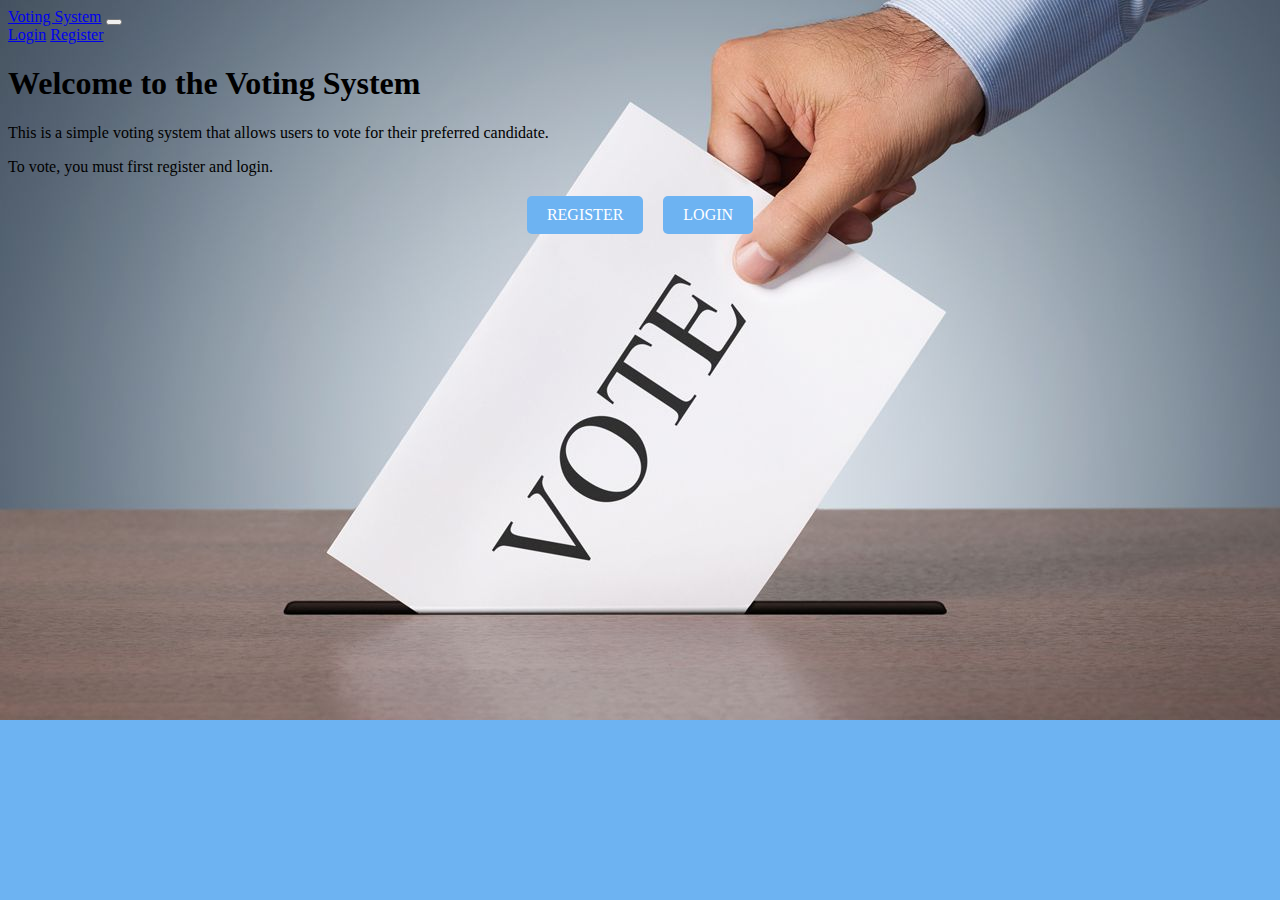
<file: index.html>
<!DOCTYPE html>
<html lang="en">
<head>
    <meta charset="UTF-8">
    <meta http-equiv="X-UA-Compatible" content="IE=edge">
    <meta name="viewport" content="width=device-width, initial-scale=1.0">
    <title>voting</title>
    <!-- link bootstrap cdn -->
    <link rel="stylesheet" href="https://cdn.jsdelivr.net/npm/bootstrap@5.2.0/dist/css/bootstrap.min.css" integrity="sha384-gH2yIJqKdNHPEq0n4Mqa/HGKIhSkIHeL5AyhkYV8i59U5AR6csBvApHHNl/vI1Bx" crossorigin="anonymous">
    <link rel="stylesheet" href="assets/css/style.css">


</head>
<body>

    <nav class="navbar navbar-expand-lg navbar-light bg-light">
        <div class="container-fluid">
          <a class="navbar-brand" href="#">Voting System</a>
          <button class="navbar-toggler" type="button" data-bs-toggle="collapse" data-bs-target="#navbarNavAltMarkup" aria-controls="navbarNavAltMarkup" aria-expanded="false" aria-label="Toggle navigation">
            <span class="navbar-toggler-icon"></span>
          </button>
          <div class="collapse navbar-collapse offset-8" id="navbarNavAltMarkup">
            <div class="navbar-nav">
              <a class="nav-link" href="src/login.php">Login</a>
              <a class="nav-link" href="src/register.php">Register</a>
            </div>
          </div>
        </div>
      </nav>

    <!-- simple hero section occupying the entire page -->
    <!-- welcome section -->
    <section class="vh-100 bg-image">
        <div class="mask d-flex align-items-center h-100 gradient-custom-3">
            <div class="container h-100">
                <div class="row d-flex justify-content-center align-items-center h-100">
                    <div class="col-12 col-md-9 col-lg-7 col-xl-6">
                        <div class="card">
                            <div class="card-body p-5 text-center">
                                <h1 class="mb-5 text-center">
                                    Welcome to the Voting System
                                </h1>
                                <p class="mb-3">
                                    This is a simple voting system that allows users to vote for their preferred candidate.
                                </p>
                                <p class="mb-3">
                                    To vote, you must first register and login.
                                </p>
                                
                            </div>
                            <div class="row" id="button-section">
                                <a href="src/register.php" class="register btn btn-info w-25">Register</a>
                                <a href="src/login.php" class="login btn btn-primary w-25 mr-1 ">Login</a>
                            </div>
                        </div>

                        
                    </div>
                </div>
            </div>
        </div>
    </section>


    <script src="https://cdn.jsdelivr.net/npm/bootstrap@5.2.0/dist/js/bootstrap.min.js" integrity="sha384-ODmDIVzN+pFdexxHEHFBQH3/9/vQ9uori45z4JjnFsRydbmQbmL5t1tQ0culUzyK" crossorigin="anonymous"></script>
</body>
</html>
</file>
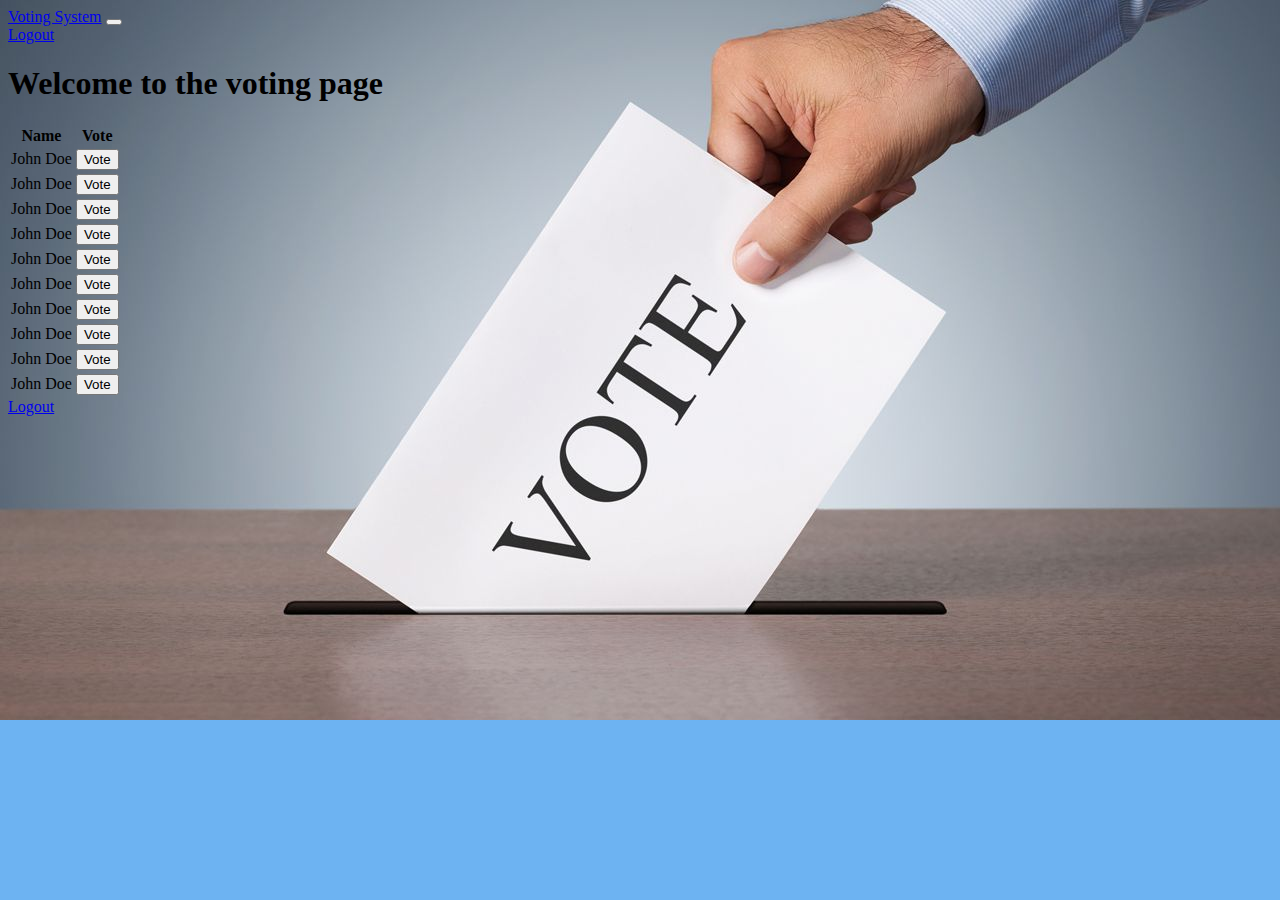
<file: src/dashboard.html>
<!DOCTYPE html>
<html lang="en">
<head>
    <meta http-equiv="X-UA-Compatible" content="IE=edge">
    <meta name="viewport" content="width=device-width, initial-scale=1.0">
    <title>login</title>
    <link rel="stylesheet" href="https://cdn.jsdelivr.net/npm/bootstrap@5.2.0/dist/css/bootstrap.min.css" integrity="sha384-gH2yIJqKdNHPEq0n4Mqa/HGKIhSkIHeL5AyhkYV8i59U5AR6csBvApHHNl/vI1Bx" crossorigin="anonymous">
    <link rel="stylesheet" href="../assets/css/style.css">
</head>
<body>

    <nav class="navbar navbar-expand-lg navbar-light bg-light">
        <div class="container-fluid">
          <a class="navbar-brand" href="#">Voting System</a>
          <button class="navbar-toggler" type="button" data-bs-toggle="collapse" data-bs-target="#navbarNavAltMarkup" aria-controls="navbarNavAltMarkup" aria-expanded="false" aria-label="Toggle navigation">
            <span class="navbar-toggler-icon"></span>
          </button>
          <div class="collapse navbar-collapse offset-8" id="navbarNavAltMarkup">
            <div class="navbar-nav">
              <a class="nav-link" href="../index.html">Logout</a>
            </div>
          </div>
        </div>
      </nav>


    <section class="vh-100 bg-image">
        <div class="mask d-flex align-items-center h-100 gradient-custom-3">
            <div class="container h-100">
                <!-- voting page displaying all users and a button to vote-->
                <div class="row d-flex justify-content-center align-items-center h-100">
                    <div class="col-12 col-md-9 col-lg-7 col-xl-6">
                        <div class="card">
                            <div class="card-body p-5 text-center">
                                <h1 class="mb-5 text-center">
                                    Welcome to the voting page
                                </h1>
                                <!-- display a table of contestants and a button to vote -->
                                <table class="table table-striped">
                                    <thead>
                                        <tr>
                                            <th scope="col">Name</th>
                                            <th scope="col">Vote</th>
                                        </tr>
                                    </thead>
                                    <tbody>
                                        <tr>
                                            <td>John Doe</td>
                                            <td><button class="btn btn-primary">Vote</button></td>
                                        </tr>
                                        <tr>
                                            <td>John Doe</td>
                                            <td><button class="btn btn-primary">Vote</button></td>
                                        </tr>
                                        <tr>
                                            <td>John Doe</td>
                                            <td><button class="btn btn-primary">Vote</button></td>
                                        </tr>
                                        <tr>
                                            <td>John Doe</td>
                                            <td><button class="btn btn-primary">Vote</button></td>
                                        </tr>
                                        <tr>
                                            <td>John Doe</td>
                                            <td><button class="btn btn-primary">Vote</button></td>
                                        </tr>
                                        <tr>
                                            <td>John Doe</td>
                                            <td><button class="btn btn-primary">Vote</button></td>
                                        </tr>
                                        <tr>
                                            <td>John Doe</td>
                                            <td><button class="btn btn-primary">Vote</button></td>
                                        </tr>
                                        <tr>
                                            <td>John Doe</td>
                                            <td><button class="btn btn-primary">Vote</button></td>
                                        </tr>
                                        <tr>
                                            <td>John Doe</td>
                                            <td><button class="btn btn-primary">Vote</button></td>
                                        </tr>
                                        <tr>
                                            <td>John Doe</td>
                                            <td><button class="btn btn-primary">Vote</button></td>
                                        </tr>
                                    </tbody>
                                </table>
                                <a href="index.html" class="btn btn-primary">Logout</a>
                            </div>
                        </div>
                        </div>
                    </div>

            </div>
        </div>
    <script src="https://cdn.jsdelivr.net/npm/bootstrap@5.2.0/dist/js/bootstrap.min.js" integrity="sha384-ODmDIVzN+pFdexxHEHFBQH3/9/vQ9uori45z4JjnFsRydbmQbmL5t1tQ0culUzyK" crossorigin="anonymous"></script>


</body>
</html>
</file>
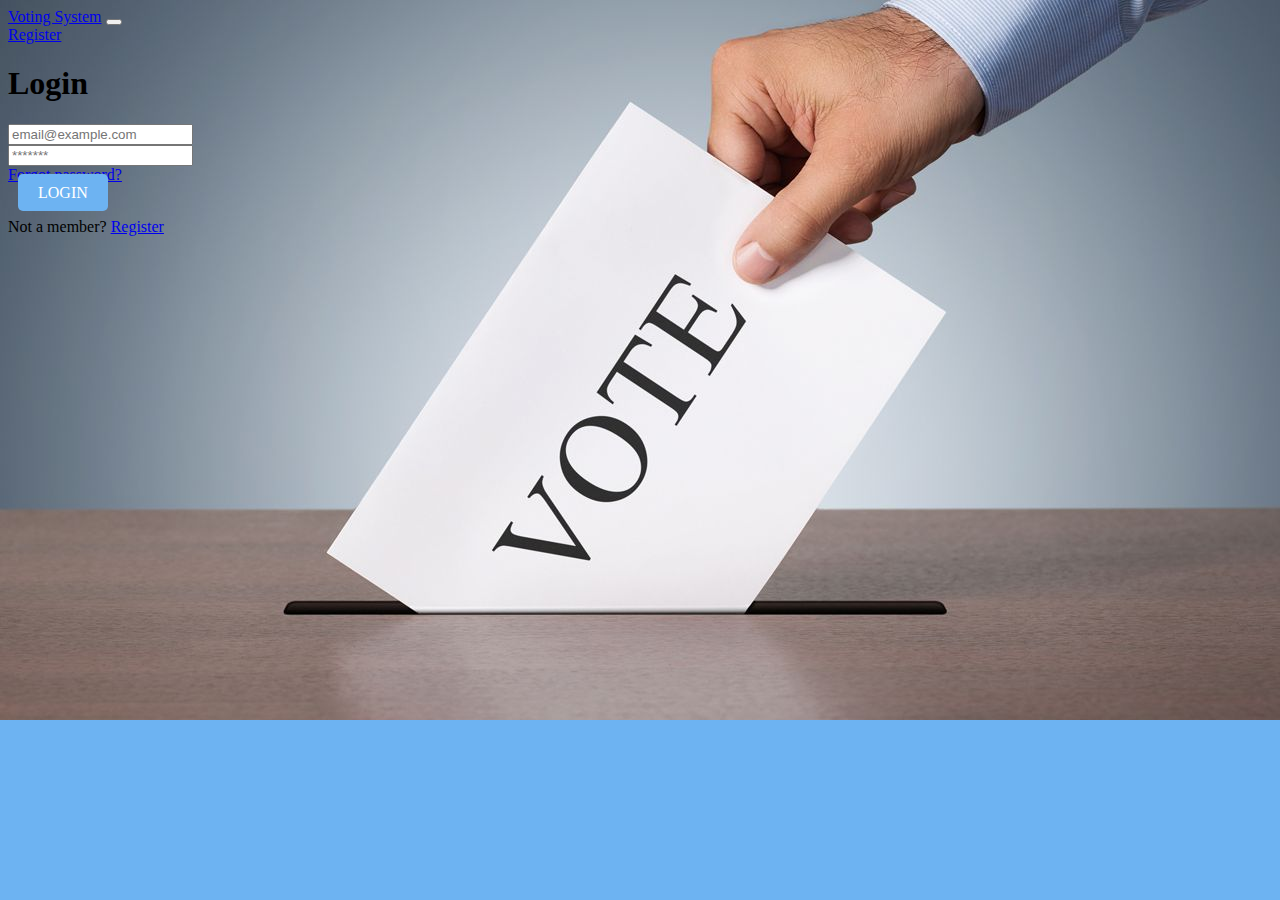
<file: src/login.html>
<!DOCTYPE html>
<html lang="en">
<head>
    <meta charset="UTF-8">
    <meta http-equiv="X-UA-Compatible" content="IE=edge">
    <meta name="viewport" content="width=device-width, initial-scale=1.0">
    <title>login</title>
    <link rel="stylesheet" href="https://cdn.jsdelivr.net/npm/bootstrap@5.2.0/dist/css/bootstrap.min.css" integrity="sha384-gH2yIJqKdNHPEq0n4Mqa/HGKIhSkIHeL5AyhkYV8i59U5AR6csBvApHHNl/vI1Bx" crossorigin="anonymous">
    <link rel="stylesheet" href="../assets/css/style.css">
</head>
<body>

    <nav class="navbar navbar-expand-lg navbar-light bg-light">
        <div class="container-fluid">
          <a class="navbar-brand" href="#">Voting System</a>
          <button class="navbar-toggler" type="button" data-bs-toggle="collapse" data-bs-target="#navbarNavAltMarkup" aria-controls="navbarNavAltMarkup" aria-expanded="false" aria-label="Toggle navigation">
            <span class="navbar-toggler-icon"></span>
          </button>
          <div class="collapse navbar-collapse offset-8" id="navbarNavAltMarkup">
            <div class="navbar-nav">
              <a class="nav-link" href="register.html">Register</a>
            </div>
          </div>
        </div>
      </nav>

    <!-- login -->
    <section class="vh-100 bg-image">
        <div class="mask d-flex align-items-center h-100 gradient-custom-3">
            <div class="container h-100">
                <div class="row d-flex justify-content-center align-items-center h-100">
                    <div class="col-12 col-md-9 col-lg-7 col-xl-6">
                        <div class="card">
                            <div class="card-body p-5 text-center">
                                <h1 class="mb-5 text-center">
                                    Login
                                </h1>
                                <form action="login.php" method="POST">
                                    <div class="form-outline mb-4">
                                        <input type="text" id="form3Example1c" class="form-control form-control-lg" name="username" placeholder="email@example.com"/>
                                    </div>
                                    <div class="form-outline mb-4">
                                        <input type="password" id="form3Example3c" class="form-control form-control-lg" name="password" placeholder="*******" />
                                    </div>
                                    <div class="row mb-4">
                                        <div class="col">
                                            <a href="passwordreset.html">Forgot password?</a>
                                        </div>
                                    </div>
                                <a href="dashboard.html" class="login btn btn-primary w-50 mr-1 ">Login</a>
                                
                                    <p class="mt-2">Not a member? <a href="register.html">Register</a></p>
                                </form>
                            </div>
                        </div>
                    </div>
                </div>
            </div>
        </div>



    <script src="https://cdn.jsdelivr.net/npm/bootstrap@5.2.0/dist/js/bootstrap.min.js" integrity="sha384-ODmDIVzN+pFdexxHEHFBQH3/9/vQ9uori45z4JjnFsRydbmQbmL5t1tQ0culUzyK" crossorigin="anonymous"></script>

</body>
</html>
</file>
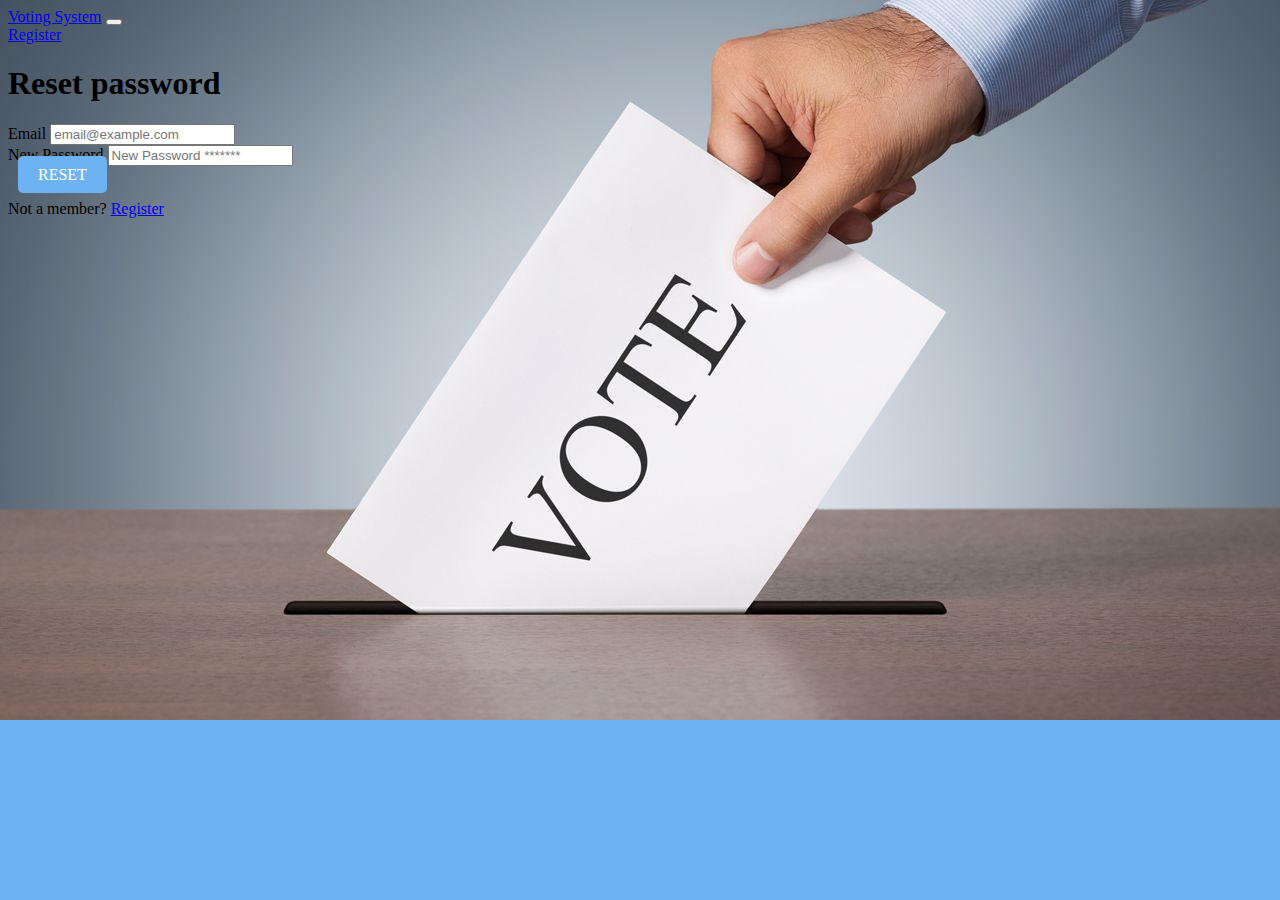
<file: src/passwordreset.html>
<!DOCTYPE html>
<html lang="en">
<head>
    <meta charset="UTF-8">
    <meta http-equiv="X-UA-Compatible" content="IE=edge">
    <meta name="viewport" content="width=device-width, initial-scale=1.0">
    <title>login</title>
    <link rel="stylesheet" href="https://cdn.jsdelivr.net/npm/bootstrap@5.2.0/dist/css/bootstrap.min.css" integrity="sha384-gH2yIJqKdNHPEq0n4Mqa/HGKIhSkIHeL5AyhkYV8i59U5AR6csBvApHHNl/vI1Bx" crossorigin="anonymous">
    <link rel="stylesheet" href="../assets/css/style.css">
</head>
<body>

    <nav class="navbar navbar-expand-lg navbar-light bg-light">
        <div class="container-fluid">
          <a class="navbar-brand" href="#">Voting System</a>
          <button class="navbar-toggler" type="button" data-bs-toggle="collapse" data-bs-target="#navbarNavAltMarkup" aria-controls="navbarNavAltMarkup" aria-expanded="false" aria-label="Toggle navigation">
            <span class="navbar-toggler-icon"></span>
          </button>
          <div class="collapse navbar-collapse offset-8" id="navbarNavAltMarkup">
            <div class="navbar-nav">
              <a class="nav-link" href="register.html">Register</a>
            </div>
          </div>
        </div>
      </nav>

    <!-- login -->
    <section class="vh-100 bg-image">
        <div class="mask d-flex align-items-center h-100 gradient-custom-3">
            <div class="container h-100">
                <div class="row d-flex justify-content-center align-items-center h-100">
                    <div class="col-12 col-md-9 col-lg-7 col-xl-6">
                        <div class="card">
                            <div class="card-body p-5 text-center">
                                <h1 class="mb-5 text-center">
                                    Reset password
                                </h1>
                                <form action="login.php" method="POST">
                                    <div class="form-outline mb-4">
                                        <label for="email" class="label float-start">Email</label>
                                        <input type="text" id="email" class="form-control form-control-lg" name="username" placeholder="email@example.com"/>
                                    </div>
                                    <div class="form-outline mb-4">
                                        <label for="newpass" class="label float-start">New Password</label>
                                        <input type="password" id="newpass" class="form-control form-control-lg" name="password" placeholder="New Password *******" />
                                    </div>
                                <a href="src/login.html" class="login btn btn-primary w-25 mr-1 ">Reset</a>
                                
                                    <p class="mt-2">Not a member? <a href="register.html">Register</a></p>
                                </form>
                            </div>
                        </div>
                    </div>
                </div>
            </div>
        </div>



    <script src="https://cdn.jsdelivr.net/npm/bootstrap@5.2.0/dist/js/bootstrap.min.js" integrity="sha384-ODmDIVzN+pFdexxHEHFBQH3/9/vQ9uori45z4JjnFsRydbmQbmL5t1tQ0culUzyK" crossorigin="anonymous"></script>

</body>
</html>
</file>
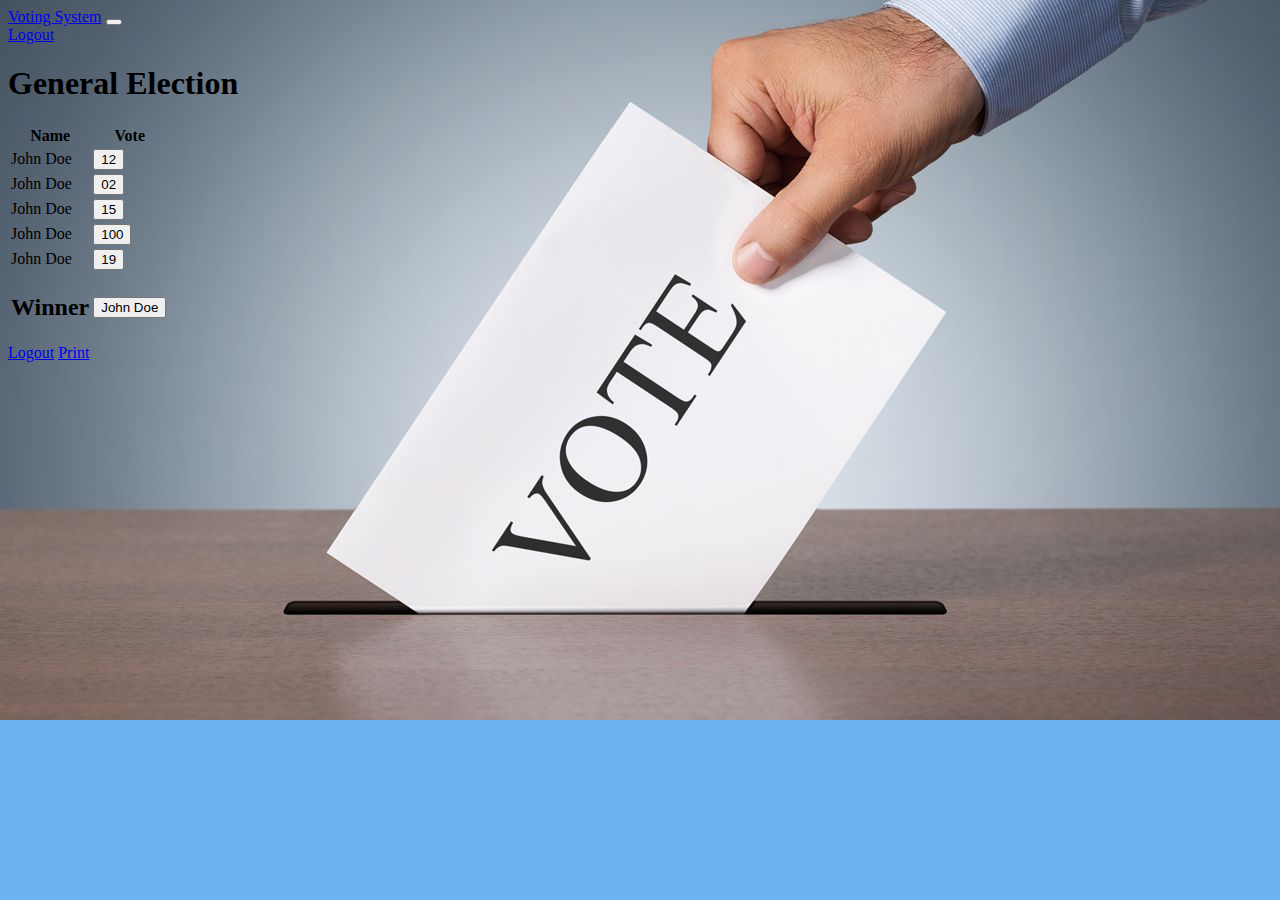
<file: src/admin/dashboard.html>
<!DOCTYPE html>
<html lang="en">
<head>
    <meta http-equiv="X-UA-Compatible" content="IE=edge">
    <meta name="viewport" content="width=device-width, initial-scale=1.0">
    <title>login</title>
    <link rel="stylesheet" href="https://cdn.jsdelivr.net/npm/bootstrap@5.2.0/dist/css/bootstrap.min.css" integrity="sha384-gH2yIJqKdNHPEq0n4Mqa/HGKIhSkIHeL5AyhkYV8i59U5AR6csBvApHHNl/vI1Bx" crossorigin="anonymous">
    <link rel="stylesheet" href="../../assets/css/style.css">
</head>
<body>

    <!-- simple nav -->
    <nav class="navbar navbar-expand-lg navbar-light bg-light">
        <div class="container-fluid">
          <a class="navbar-brand" href="#">Voting System</a>
          <button class="navbar-toggler" type="button" data-bs-toggle="collapse" data-bs-target="#navbarNavAltMarkup" aria-controls="navbarNavAltMarkup" aria-expanded="false" aria-label="Toggle navigation">
            <span class="navbar-toggler-icon"></span>
          </button>
          <div class="collapse navbar-collapse offset-8" id="navbarNavAltMarkup">
            <div class="navbar-nav">
              <a class="nav-link" href="/">Logout</a>
            </div>
          </div>
        </div>
      </nav>

    <section class="vh-100 bg-image">
        <div class="mask d-flex align-items-center h-100 gradient-custom-3">
            <!-- show icon to print results-->

            <div class="container h-100">
                <!-- voting page displaying all users and a button to vote-->

                <div class="row d-flex justify-content-center align-items-center h-100">
                    <div class="col-12 col-md-9 col-lg-7 col-xl-6">
                        <div class="card">
                            <div class="card-body p-5 text-center">
                                <h1 class="mb-5 text-center">
                                    General Election
                                </h1>
                                <!-- display a table of contestants and a button to vote -->
                                <table class="table table-striped">
                                    <thead>
                                        <tr>
                                            <th scope="col">Name</th>
                                            <th scope="col">Vote</th>
                                        </tr>
                                    </thead>
                                    <tbody>
                                        <tr>
                                            <td>John Doe</td>
                                            <td><button class="btn btn-primary">12</button></td>
                                        </tr>
                                        <tr>
                                            <td>John Doe</td>
                                            <td><button class="btn btn-primary">02</button></td>
                                        </tr>
                                        <tr>
                                            <td>John Doe</td>
                                            <td><button class="btn btn-primary">15</button></td>
                                        </tr>
                                        <tr>
                                            <td>John Doe</td>
                                            <td><button class="btn btn-primary">100</button></td>
                                        </tr>
                                        <tr>
                                            <td>John Doe</td>
                                            <td><button class="btn btn-primary">19</button></td>
                                        </tr>

                                        <tr>
                                            <td><h2>Winner</h2> </td>
                                            <td><button class="btn btn-success">John Doe</button></td>
                                        </tr>
                                    </tbody>
                                </table>

                                <div class="row">
                                    <a href="dashboard.html" class="col-md-4 btn btn-primary w-25 m-auto ">Logout</a>
                                    <a href="print.html" class="col-md-4 btn btn-info w-25  m-auto">Print</a>
                                </div>
                        
                            </div>
                        </div>
                        </div>
                    </div>

            </div>
        </div>

    <script src="https://cdn.jsdelivr.net/npm/bootstrap@5.2.0/dist/js/bootstrap.min.js" integrity="sha384-ODmDIVzN+pFdexxHEHFBQH3/9/vQ9uori45z4JjnFsRydbmQbmL5t1tQ0culUzyK" crossorigin="anonymous"></script>


</body>
</html>
</file>
<file: assets/css/style.css>
body{
    background-color: #6DB3F2; 
    background-image: url("../images/vote.jpeg");
    background-repeat: no-repeat;
    background-size: cover;
    height: 100%;
}

#form-card{
    background-color: #fff;
    border-radius: 10px;
    box-shadow: 0 0 10px 0 rgba(0,0,0,0.2);
    padding: 20px;
    width: 100%;
    max-height: 600px;
    margin: 0 auto;
    margin-top: 50px;
}

#button-section{
    margin-top: 20px;
    margin-bottom: 5%;
    justify-content: center;
    display: flex;
}

.register{
    background-color: #6DB3F2;
    border: none;
    border-radius: 5px;
    color: #fff;
    font-size: 16px;
    padding: 10px 20px;
    text-decoration: none;
    text-transform: uppercase;
    cursor: pointer;
    margin: 0 10px;
}

.login{
    background-color: #6DB3F2;
    border: none;
    border-radius: 5px;
    color: #fff;
    font-size: 16px;
    padding: 10px 20px;
    text-decoration: none;
    text-transform: uppercase;
    cursor: pointer;
    margin: 0 10px;
}
</file>
